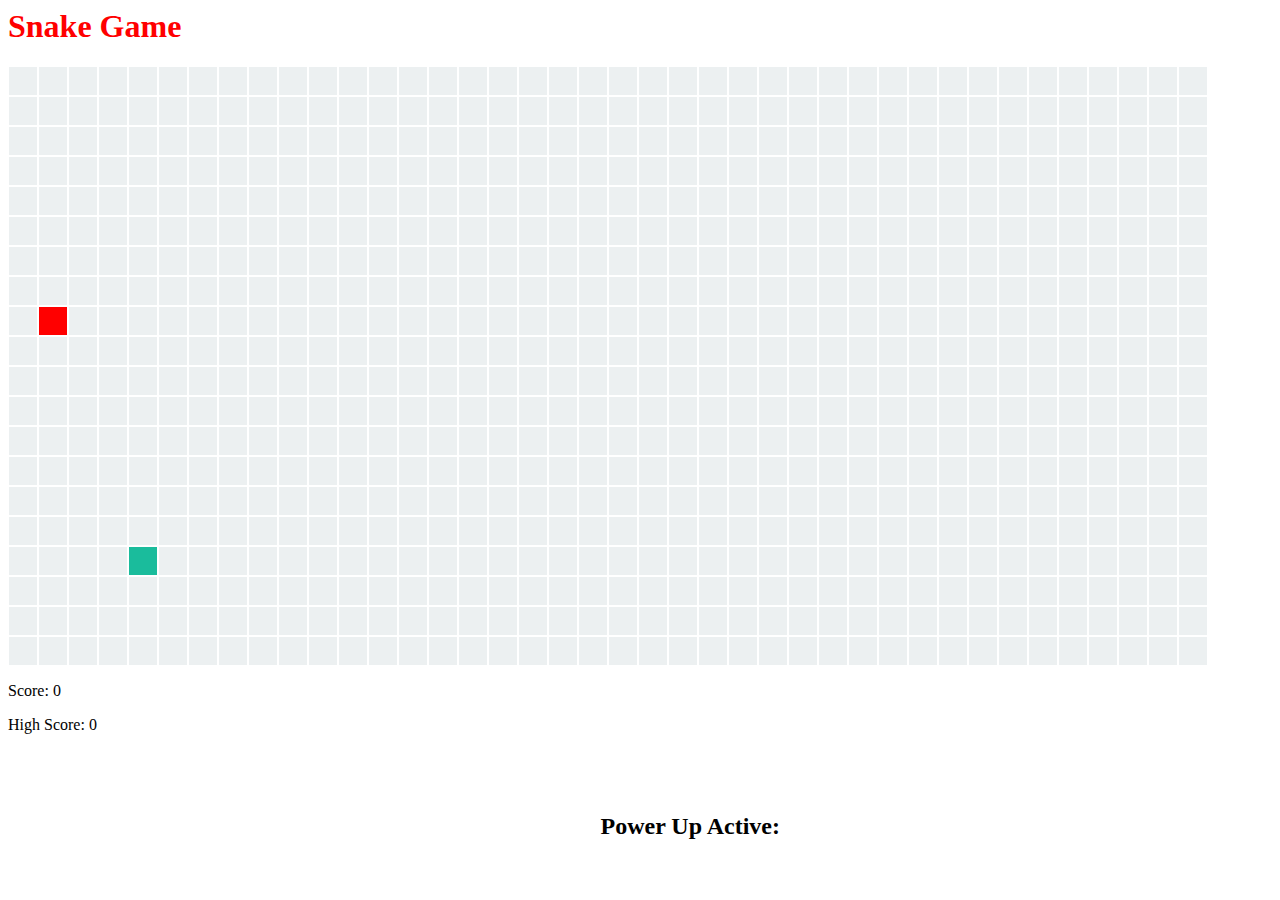
<file: index.html>
<html>
	<head>
		<title>Snake Game</title>
		<link rel="stylesheet" href="./styles.css" />
	</head>
	<body>
		<h1 class="red">Snake Game</h1>
		<div id="container"></div>
		<p id= "restart" class="red" ></p>
		<p id="score">Score: 0</p>
		<p id="highscore">High Score: 0</p>
		<p id="tellSecret" ></p>
		<button id="toggleMode" onclick= "toggleModes()"> Turn on superspeed mode</button>
		<a id="explanation" href="Explanation.html" target="_blank" onclick="removeLink()">Don't know what this does?</a>
		<h2 id="powerupIndicator"> Power Up Active:</h2>
		<script src="./main.js"></script>
	</body>
</html>
</file>
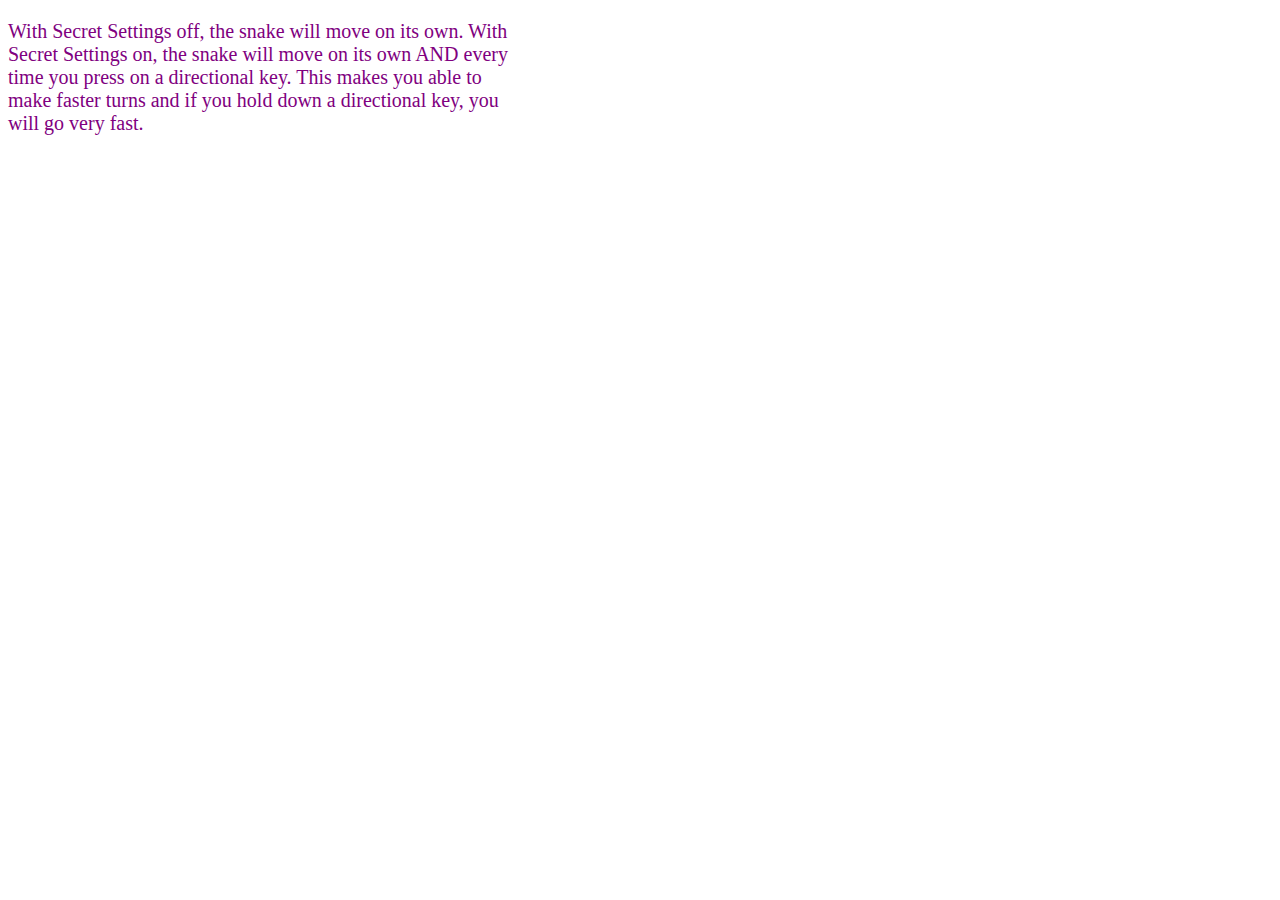
<file: Explanation.html>
<!DOCTYPE html>
<html>
<head>
	<title>Secret Settings Manual</title>
<style type="text/css">
	p{
		color: purple;
		width: 500px;
		height: 400px;
		font-size: 20px;
	}
</style>
</head>
<body>
<p> With Secret Settings off, the snake will move on its own. With Secret Settings on, the snake will move on its own AND every time you press on a directional key. This makes you able to make faster turns and if you hold down a directional key, you will go very fast.</p>
</body>
</html>
</file>
<file: styles.css>
#explanation{
	position: absolute;
	left: 180px;
	bottom: 5px;
	display: none;
}

#tellSecret{
position: absolute;
right: 10px;
width: 200px;
height: 150px;
top: 150px;
color: purple;
}

#powerupIndicator{
	position: absolute;
	right: 500px;
	bottom:40px;
}

#toggleMode {
	position: absolute;
	left: 150px;
	bottom: 20px;
	display: none;
	width: 300px;
	height: 75px;
	font-size: 20px
}

.red {
	color: red;
}

#container {
	height: 600px;
	width: 1200px;
}

.block {
	background: #ecf0f1;
	width: 30px;
	height: 30px;
	display: inline-block;
	border: 1px solid #fff;
	box-sizing: border-box;
}

.powerupBlock{
	background-color: purple;
	width: 30px;
	height: 30px;
}

.food {
	background: #1abc9c;
	width: 30px;
	height: 30px;
}

.burn{
	background-color: blue;
}

.current {
	background: red;
}

.blue{
	background:blue;
}
</file>
